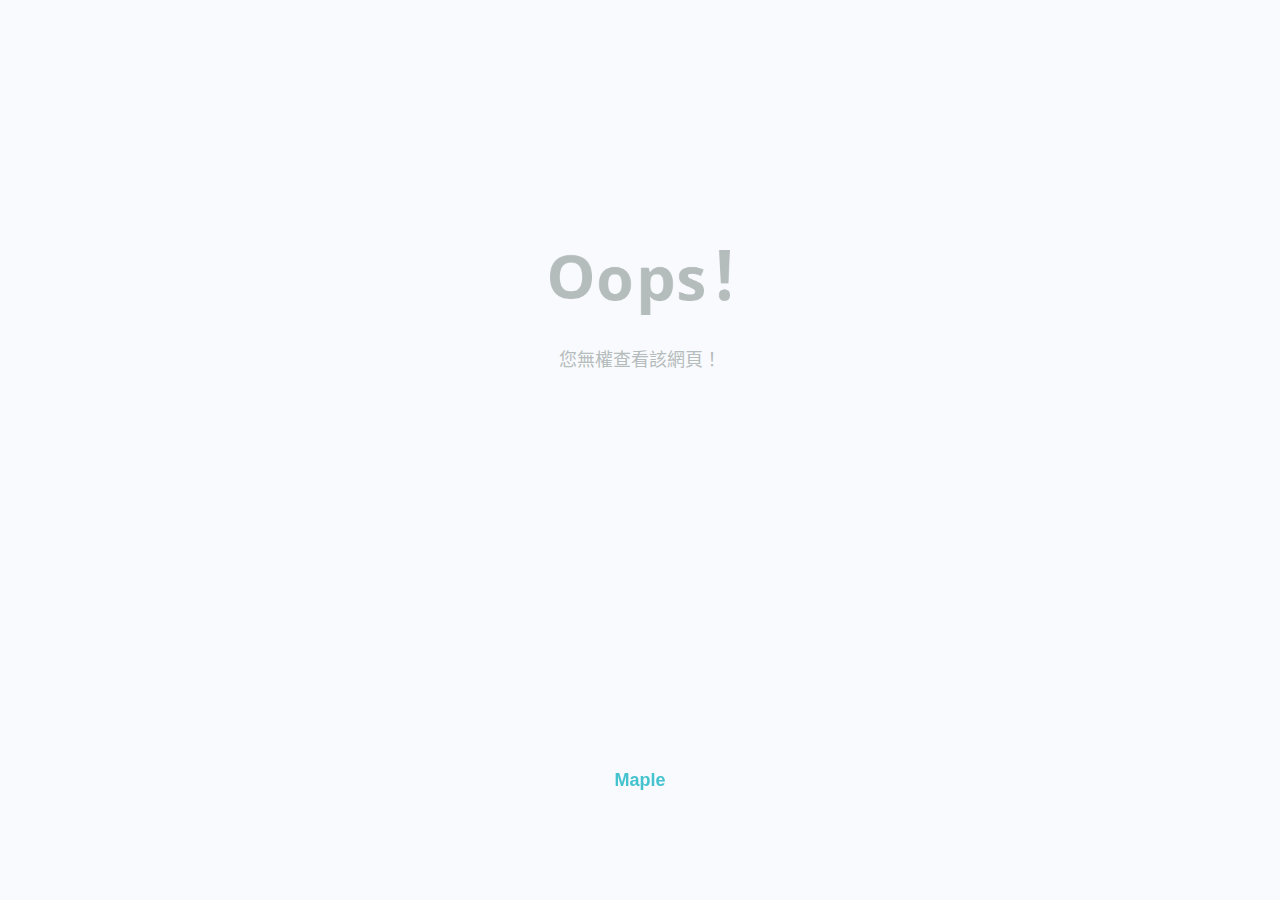
<file: asset/index.html>
<!DOCTYPE html><html lang="tw"><head><meta http-equiv="Content-Language" content="zh-tw" /><meta http-equiv="Content-type" content="text/html; charset=utf-8" /><meta name="viewport" content="width=device-width, initial-scale=1, maximum-scale=1, user-scalable=no, minimal-ui" /><title>403 禁止訪問 | Maple</title><style type="text/css">*,*:after,*:before{vertical-align:top;-moz-box-sizing:border-box;-webkit-box-sizing:border-box;box-sizing:border-box;-moz-osx-font-smoothing:antialiased;-webkit-font-smoothing:antialiased;-moz-font-smoothing:antialiased;-ms-font-smoothing:antialiased;-o-font-smoothing:antialiased}*::-moz-selection,*:after::-moz-selection,*:before::-moz-selection{color:#fff;background-color:#96c8ff}*::selection,*:after::selection,*:before::selection{color:#fff;background-color:#96c8ff}html{height:100%}html body{font-family:Arial, "微軟正黑體", "Microsoft JhengHei", -apple-system,BlinkMacSystemFont,"Segoe UI",Roboto,"Helvetica Neue",Arial,sans-serif,"Apple Color Emoji","Segoe UI Emoji","Segoe UI Symbol";height:auto;text-align:center;margin:0;padding:0;font-size:medium;font-weight:normal;color:#555;background-color:#fff;background-color:#f9fafe;position:relative;display:inline-block;width:100%;min-height:100%}.container{display:inline-block}.container .image{margin:250px auto 0 auto;width:180px;height:65px}@media screen and (max-width: 475px) and (min-width: 0){.container .image{margin:120px auto 0 auto;} }.container .image img{width:100%;height:100%}.container .text{display:block;font-size:18px;color:#b5bcbc;margin-top:30px}.container .text a{display: inline-block; color: #76c7d2;}.container .text + .text{margin-top: 8px;}.container .footer{position:fixed;display:block;bottom:100px;width:100%;left:0;text-align: center;}.container .footer>*{display:inline-block;height:40px}.container .footer .logo{width:40px;height:40px}.container .footer .logo img{width:100%}.container .footer span{font-size:18px;font-weight:bold;line-height:40px;color:#44c3ce;margin-left:10px}</style></head><body lang="zh-tw"><div class="container"><div class="image"><img src="/asset/img/oops.png"></div><span class="text">您無權查看該網頁！</span><div class="footer"><span>Maple<span></div></div></body></html>
</file>
